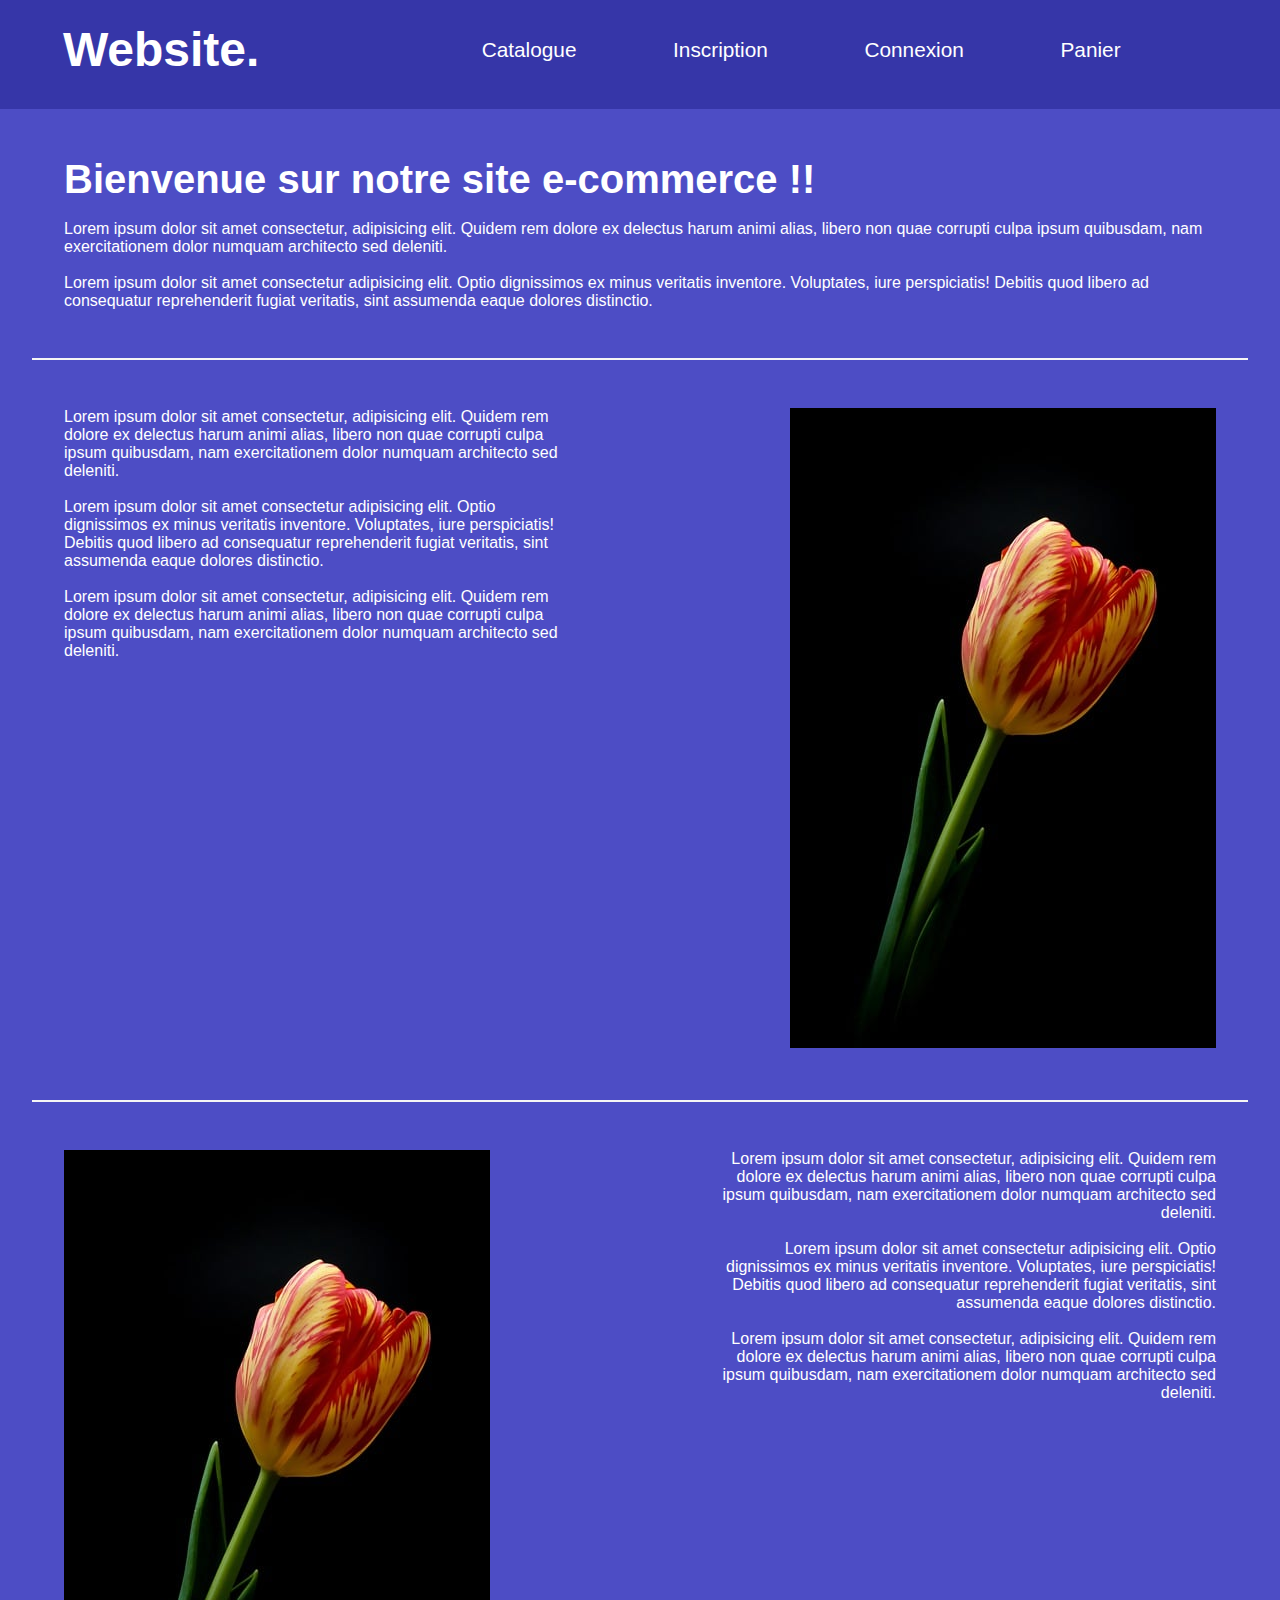
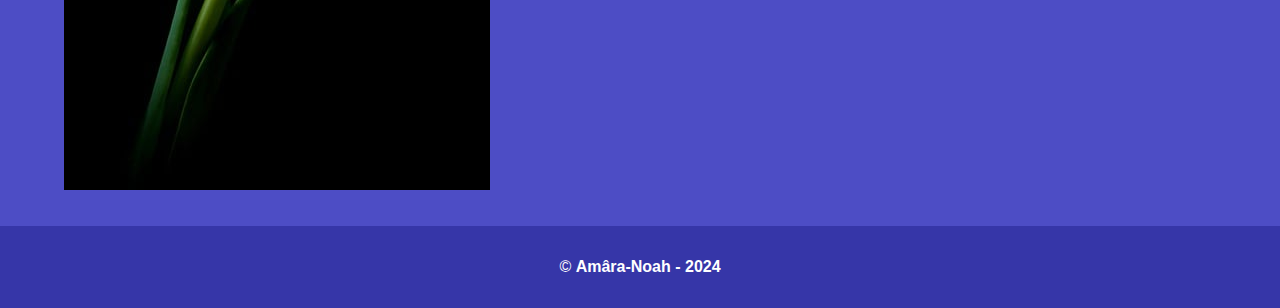
<file: index.html>
<!DOCTYPE html>
<html lang="fr-FR" dir="ltr">

<head>
    <meta charset="UTF-8">
    <meta name="viewport" content="width=device-width, initial-scale=1.0">
    <title>Site E-commerce en HTML5 & CSS3 - Serveur Web</title>
    <link rel="stylesheet" href="css/style.css">
</head>

<body>
    <header class="website-header">
        <a href="index.html">
            <h1 class="header-logo">Website.</h1>
        </a>
        <nav>
            <a href="html/catalogue.html">Catalogue</a>
            <a href="html/inscription.html">Inscription</a>
            <a href="html/connexion.html">Connexion</a>
            <a href="html/panier.html">Panier</a>
        </nav>
    </header>

    <main class="accueil-main">
        <section class="main-intro">
            <h1>Bienvenue sur notre site e-commerce !!</h1>
            <br>
            <p>
                Lorem ipsum dolor sit amet consectetur, adipisicing elit. Quidem rem dolore ex delectus harum animi
                alias,
                libero non quae corrupti culpa ipsum quibusdam, nam exercitationem dolor numquam architecto sed
                deleniti.
            </p>
            <br>
            <p>
                Lorem ipsum dolor sit amet consectetur adipisicing elit. Optio dignissimos ex minus veritatis inventore.
                Voluptates, iure perspiciatis! Debitis quod libero ad consequatur reprehenderit fugiat veritatis, sint
                assumenda
                eaque dolores distinctio.
            </p>
        </section>

        <hr class="delimiter">

        <section class="section-description">
            <article class="article-text">
                <p>
                    Lorem ipsum dolor sit amet consectetur, adipisicing elit. Quidem rem dolore ex delectus harum animi
                    alias,
                    libero non quae corrupti culpa ipsum quibusdam, nam exercitationem dolor numquam architecto sed
                    deleniti.
                </p>
                <br>
                <p>
                    Lorem ipsum dolor sit amet consectetur adipisicing elit. Optio dignissimos ex minus veritatis
                    inventore.
                    Voluptates, iure perspiciatis! Debitis quod libero ad consequatur reprehenderit fugiat veritatis,
                    sint assumenda
                    eaque dolores distinctio.
                </p>
                <br>
                <p>
                    Lorem ipsum dolor sit amet consectetur, adipisicing elit. Quidem rem dolore ex delectus harum animi
                    alias,
                    libero non quae corrupti culpa ipsum quibusdam, nam exercitationem dolor numquam architecto sed
                    deleniti.
                </p>
            </article>
            <article class="article-img">
                <img src="images/tulips-7884877_640.jpg" alt="Tulip in a black backdrop">
            </article>
        </section>

        <hr class="delimiter">

        <section class="section-description">
            <article class="article-img">
                <img src="images/tulips-7884877_640.jpg" alt="Tulip in a black backdrop">
            </article>
            <article class="article-text">
                <p>
                    Lorem ipsum dolor sit amet consectetur, adipisicing elit. Quidem rem dolore ex delectus harum animi
                    alias,
                    libero non quae corrupti culpa ipsum quibusdam, nam exercitationem dolor numquam architecto sed
                    deleniti.
                </p>
                <br>
                <p>
                    Lorem ipsum dolor sit amet consectetur adipisicing elit. Optio dignissimos ex minus veritatis
                    inventore.
                    Voluptates, iure perspiciatis! Debitis quod libero ad consequatur reprehenderit fugiat veritatis,
                    sint assumenda
                    eaque dolores distinctio.
                </p>
                <br>
                <p>
                    Lorem ipsum dolor sit amet consectetur, adipisicing elit. Quidem rem dolore ex delectus harum animi
                    alias,
                    libero non quae corrupti culpa ipsum quibusdam, nam exercitationem dolor numquam architecto sed
                    deleniti.
                </p>
            </article>
        </section>
    </main>

    <footer class="website-footer">
        &copy; <strong>Amâra-Noah - 2024</strong>
    </footer>
</body>

</html>
</file>
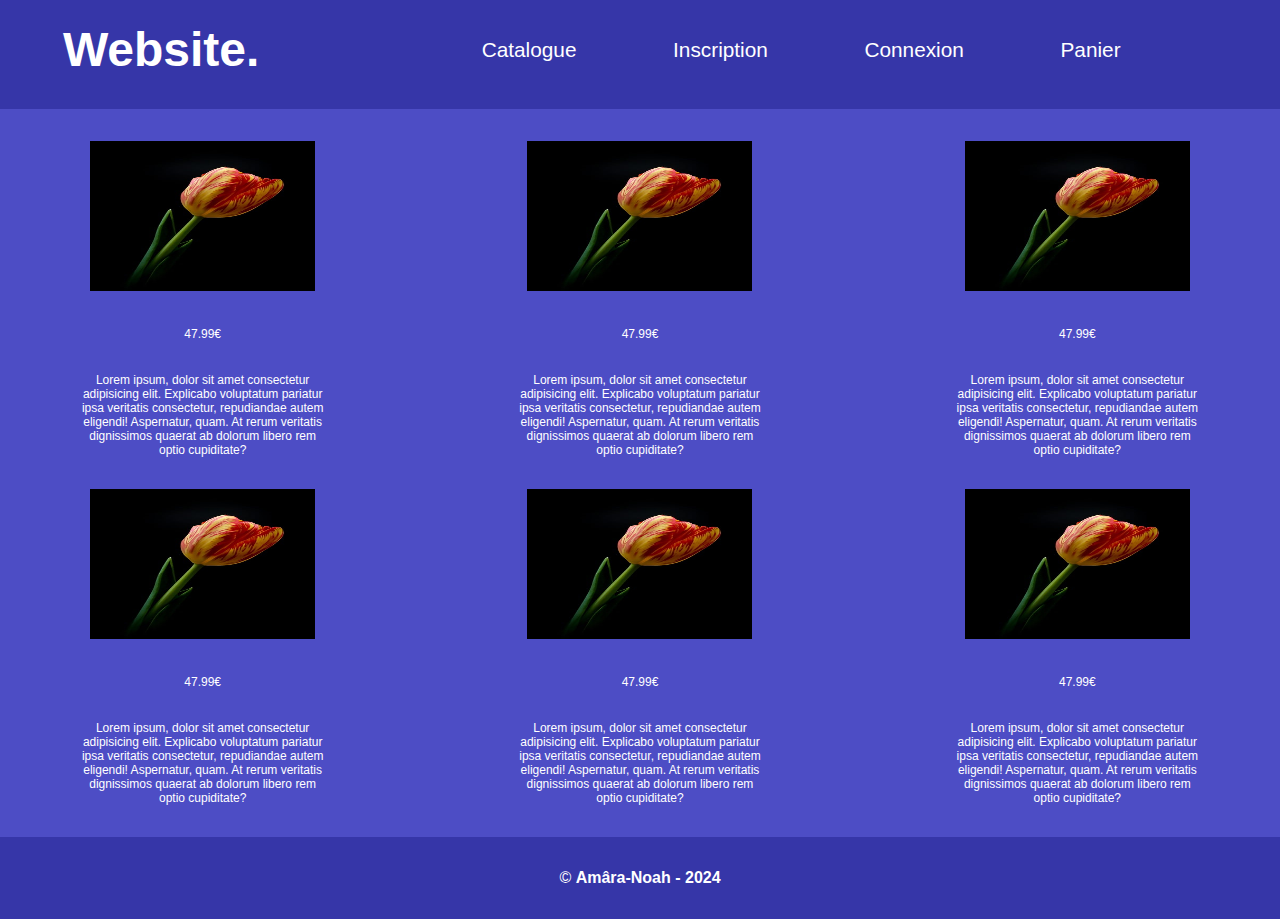
<file: html/catalogue.html>
<!DOCTYPE html>
<html lang="fr-FR" dir="ltr">

<head>
    <meta charset="UTF-8">
    <meta name="viewport" content="width=device-width, initial-scale=1.0">
    <title>Site E-commerce en HTML5 & CSS3 - Serveur Web</title>
    <link rel="stylesheet" href="../css/style.css">
</head>

<body>
    <header class="website-header">
        <a href="../index.html">
            <h1 class="header-logo">Website.</h1>
        </a>
        <nav>
            <a href="catalogue.html">Catalogue</a>
            <a href="inscription.html">Inscription</a>
            <a href="connexion.html">Connexion</a>
            <a href="panier.html">Panier</a>
        </nav>
    </header>

    <main class="catalogue-main">
        <section class="catalogue-section">
            <article class="catalogue-article">
                <a href="detail.html">
                    <img class="image" src="../images/tulips-7884877_640.jpg" alt="" width="225" height="150">
                </a>
                <p>47.99€</p>
                <br>
                <p>Lorem ipsum, dolor sit amet consectetur adipisicing elit. Explicabo voluptatum pariatur ipsa
                    veritatis
                    consectetur, repudiandae autem eligendi! Aspernatur, quam. At rerum veritatis dignissimos quaerat ab
                    dolorum
                    libero rem optio cupiditate?</p>
            </article>
            <article class="catalogue-article">
                <a href="detail.html">
                    <img class="image" src="../images/tulips-7884877_640.jpg" alt="" width="225" height="150">
                </a>
                <p>47.99€</p>
                <br>
                <p>Lorem ipsum, dolor sit amet consectetur adipisicing elit. Explicabo voluptatum pariatur ipsa
                    veritatis
                    consectetur, repudiandae autem eligendi! Aspernatur, quam. At rerum veritatis dignissimos quaerat ab
                    dolorum
                    libero rem optio cupiditate?</p>
            </article>
            <article class="catalogue-article">
                <a href="detail.html">
                    <img class="image" src="../images/tulips-7884877_640.jpg" alt="" width="225" height="150">
                </a>
                <p>47.99€</p>
                <br>
                <p>Lorem ipsum, dolor sit amet consectetur adipisicing elit. Explicabo voluptatum pariatur ipsa
                    veritatis
                    consectetur, repudiandae autem eligendi! Aspernatur, quam. At rerum veritatis dignissimos quaerat ab
                    dolorum
                    libero rem optio cupiditate?</p>
            </article>
            <article class="catalogue-article">
                <a href="detail.html">
                    <img class="image" src="../images/tulips-7884877_640.jpg" alt="" width="225" height="150">
                </a>
                <p>47.99€</p>
                <br>
                <p>Lorem ipsum, dolor sit amet consectetur adipisicing elit. Explicabo voluptatum pariatur ipsa
                    veritatis
                    consectetur, repudiandae autem eligendi! Aspernatur, quam. At rerum veritatis dignissimos quaerat ab
                    dolorum
                    libero rem optio cupiditate?</p>
            </article>
            <article class="catalogue-article">
                <a href="detail.html">
                    <img class="image" src="../images/tulips-7884877_640.jpg" alt="" width="225" height="150">
                </a>
                <p>47.99€</p>
                <br>
                <p>Lorem ipsum, dolor sit amet consectetur adipisicing elit. Explicabo voluptatum pariatur ipsa
                    veritatis
                    consectetur, repudiandae autem eligendi! Aspernatur, quam. At rerum veritatis dignissimos quaerat ab
                    dolorum
                    libero rem optio cupiditate?</p>
            </article>
            <article class="catalogue-article">
                <a href="detail.html">
                    <img class="image" src="../images/tulips-7884877_640.jpg" alt="" width="225" height="150">
                </a>
                <p>47.99€</p>
                <br>
                <p>Lorem ipsum, dolor sit amet consectetur adipisicing elit. Explicabo voluptatum pariatur ipsa
                    veritatis
                    consectetur, repudiandae autem eligendi! Aspernatur, quam. At rerum veritatis dignissimos quaerat ab
                    dolorum
                    libero rem optio cupiditate?</p>
            </article>
        </section>
    </main>

    <footer class="website-footer">
        &copy; <strong>Amâra-Noah - 2024</strong>
    </footer>
</body>

</html>
</file>
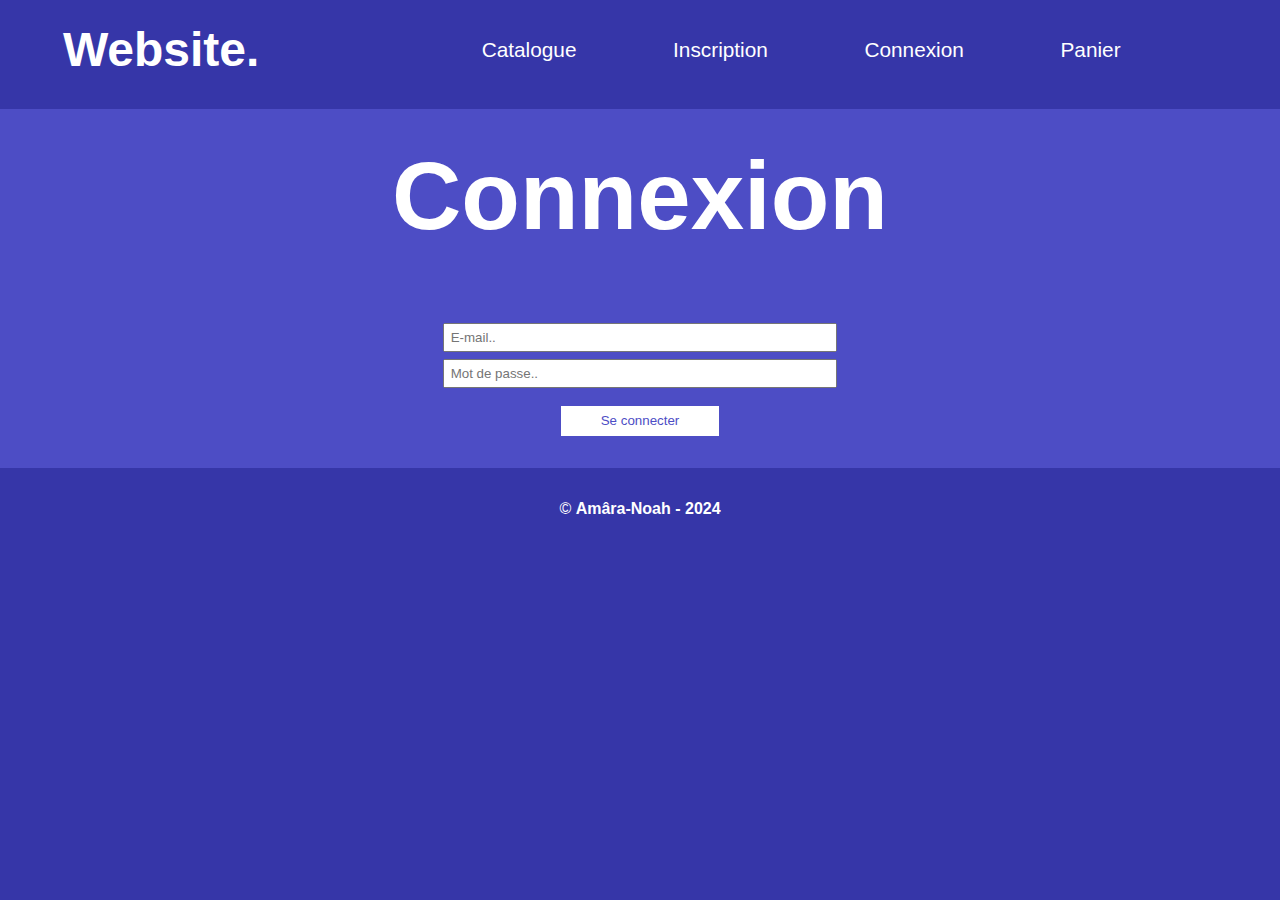
<file: html/connexion.html>
<!DOCTYPE html>
<html lang="fr-FR" dir="ltr">

<head>
    <meta charset="UTF-8">
    <meta name="viewport" content="width=device-width, initial-scale=1.0">
    <title>Site E-commerce en HTML5 & CSS3 - Serveur Web</title>
    <link rel="stylesheet" href="../css/style.css">
</head>

<body>
    <header class="website-header">
        <a href="../index.html">
            <h1 class="header-logo">Website.</h1>
        </a>
        <nav>
            <a href="catalogue.html">Catalogue</a>
            <a href="inscription.html">Inscription</a>
            <a href="connexion.html">Connexion</a>
            <a href="panier.html">Panier</a>
        </nav>
    </header>

    <main class="registration-main">
        <article class="register-title">
            <h1>Connexion</h1>
        </article>
        <article class="registration-article">
            <form action="" class="registration-form" method="post">
                <label for="emails" hidden>Adresse e-mail :</label>
                <input type="email" name="emails" id="emails" maxlength="80" placeholder="E-mail.." required>
                <br>
                <label for="secret-password" hidden>Mot de passe :</label>
                <input type="password" name="secret-password" id="secret-password" placeholder="Mot de passe.."
                    maxlength="100" required>
                <br>
                <div>
                    <button type="submit">Se connecter</button>
                </div>
            </form>
        </article>
    </main>

    <footer class="website-footer">
        &copy; <strong>Amâra-Noah - 2024</strong>
    </footer>
</body>

</html>
</file>
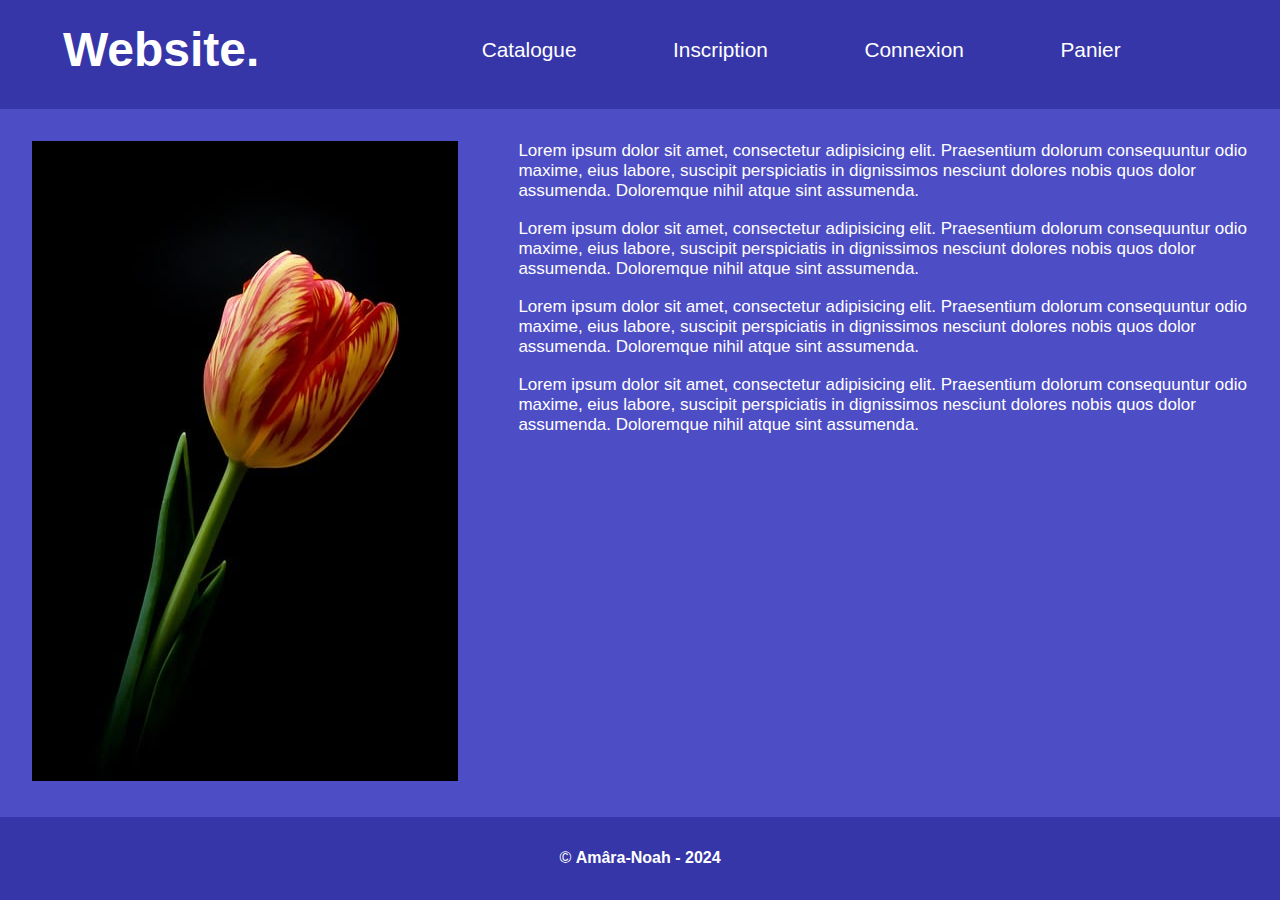
<file: html/detail.html>
<!DOCTYPE html>
<html lang="fr-FR" dir="ltr">

<head>
    <meta charset="UTF-8">
    <meta name="viewport" content="width=device-width, initial-scale=1.0">
    <title>Site E-commerce en HTML5 & CSS3 - Serveur Web</title>
    <link rel="stylesheet" href="../css/style.css">
</head>

<body>
    <header class="website-header">
        <a href="../index.html">
            <h1 class="header-logo">Website.</h1>
        </a>
        <nav>
            <a href="catalogue.html">Catalogue</a>
            <a href="inscription.html">Inscription</a>
            <a href="connexion.html">Connexion</a>
            <a href="panier.html">Panier</a>
        </nav>
    </header>

    <main class="details-main">
        <section class="details-section">
            <article class="details-img">
                <img src="../images/tulips-7884877_640.jpg" alt="Tulip in a black backdrop">
            </article>
            <article class="details-text">
                <p>Lorem ipsum dolor sit amet, consectetur adipisicing elit. Praesentium dolorum consequuntur odio
                    maxime, eius
                    labore, suscipit perspiciatis in dignissimos nesciunt dolores nobis quos dolor assumenda. Doloremque
                    nihil atque
                    sint assumenda.</p>
                <br>
                <p>Lorem ipsum dolor sit amet, consectetur adipisicing elit. Praesentium dolorum consequuntur odio
                    maxime, eius
                    labore, suscipit perspiciatis in dignissimos nesciunt dolores nobis quos dolor assumenda. Doloremque
                    nihil atque
                    sint assumenda.</p>
                <br>
                <p>Lorem ipsum dolor sit amet, consectetur adipisicing elit. Praesentium dolorum consequuntur odio
                    maxime, eius
                    labore, suscipit perspiciatis in dignissimos nesciunt dolores nobis quos dolor assumenda. Doloremque
                    nihil atque
                    sint assumenda.</p>
                <br>
                <p>Lorem ipsum dolor sit amet, consectetur adipisicing elit. Praesentium dolorum consequuntur odio
                    maxime, eius
                    labore, suscipit perspiciatis in dignissimos nesciunt dolores nobis quos dolor assumenda. Doloremque
                    nihil atque
                    sint assumenda.</p>
            </article>
        </section>
    </main>

    <footer class="website-footer">
        &copy; <strong>Amâra-Noah - 2024</strong>
    </footer>
</body>
</file>
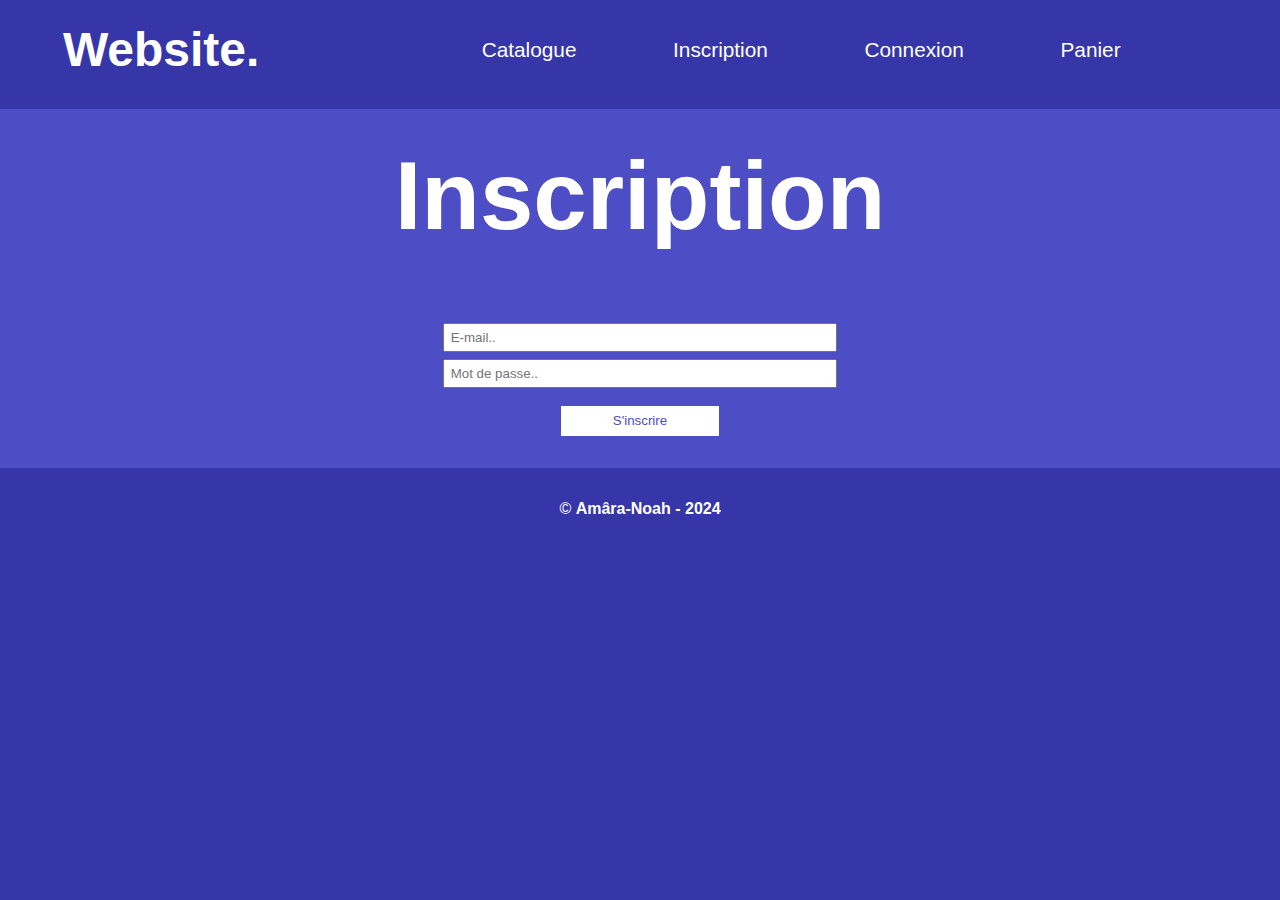
<file: html/inscription.html>
<!DOCTYPE html>
<html lang="fr-FR" dir="ltr">

<head>
    <meta charset="UTF-8">
    <meta name="viewport" content="width=device-width, initial-scale=1.0">
    <title>Site E-commerce en HTML5 & CSS3 - Serveur Web</title>
    <link rel="stylesheet" href="../css/style.css">
</head>

<body>
    <header class="website-header">
        <a href="../index.html">
            <h1 class="header-logo">Website.</h1>
        </a>
        <nav>
            <a href="catalogue.html">Catalogue</a>
            <a href="inscription.html">Inscription</a>
            <a href="connexion.html">Connexion</a>
            <a href="panier.html">Panier</a>
        </nav>
    </header>

    <main class="registration-main">
        <article class="register-title">
            <h1>Inscription</h1>
        </article>
        <article class="registration-article">
            <form action="" class="registration-form" method="post">
                <label for="emails" hidden>Adresse e-mail :</label>
                <input type="email" name="emails" id="emails" maxlength="80" placeholder="E-mail.." required>
                <br>
                <label for="secret-password" hidden>Mot de passe :</label>
                <input type="password" name="secret-password" id="secret-password" placeholder="Mot de passe.."
                    maxlength="100" required>
                <br>
                <div>
                    <button type="submit">S'inscrire</button>
                </div>
            </form>
        </article>
    </main>

    <footer class="website-footer">
        &copy; <strong>Amâra-Noah - 2024</strong>
    </footer>
</body>

</html>
</file>
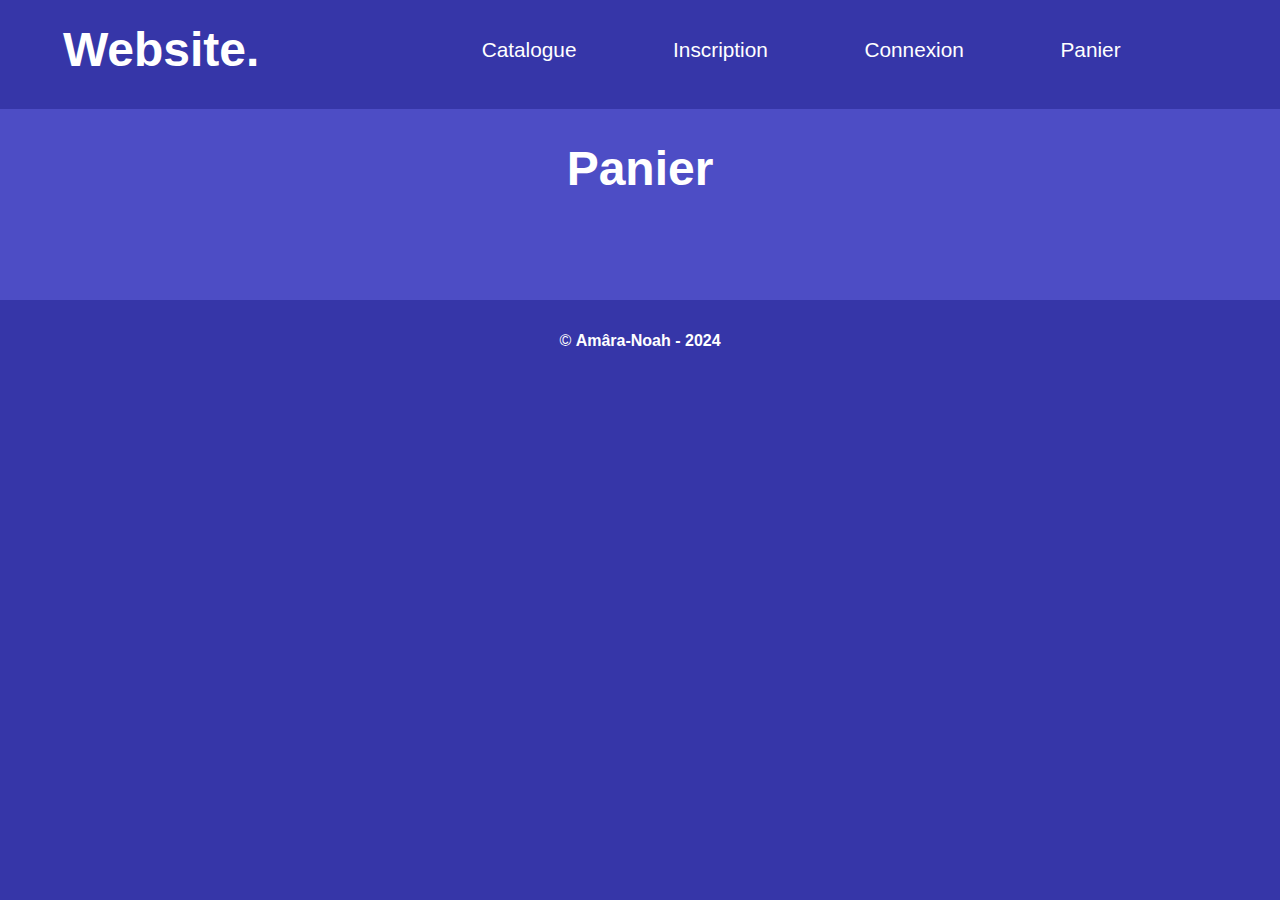
<file: html/panier.html>
<!DOCTYPE html>
<html lang="fr-FR" dir="ltr">

<head>
    <meta charset="UTF-8">
    <meta name="viewport" content="width=device-width, initial-scale=1.0">
    <title>Site E-commerce en HTML5 & CSS3 - Serveur Web</title>
    <link rel="stylesheet" href="../css/style.css">
</head>

<body>
    <header class="website-header">
        <a href="../index.html">
            <h1 class="header-logo">Website.</h1>
        </a>
        <nav>
            <a href="catalogue.html">Catalogue</a>
            <a href="inscription.html">Inscription</a>
            <a href="connexion.html">Connexion</a>
            <a href="panier.html">Panier</a>
        </nav>
    </header>

    <main>
        <h1 class="basket-title">Panier</h1>
    </main>


    <footer class="website-footer">
        &copy; <strong>Amâra-Noah - 2024</strong>
    </footer>
</body>

</html>
</file>
<file: css/style.css>
* {
    margin: 0;
    padding: 0;
    outline: none;
    text-decoration: none;
    list-style: none;
    font-family: Helvetica;
    color: white;
}

body {
    background-color: rgb(54, 54, 168);
}

.website-header {
    display: flex;
    flex-flow: row wrap;
    justify-content: space-around;
    margin-top: 1.4rem;

    .header-logo {
        font-size: 3rem;
    }

    nav {
        width: 65%;
        display: flex;
        flex-wrap: wrap;
        align-items: center;
        justify-content: space-evenly;
        font-size: 1.3em;
    }
}

main {
    background-color: rgb(77, 77, 197);
    margin: 2rem 0 0 0;
    padding: 2em 0;
}

.main-intro {
    width: 90%;
    margin: 1rem auto;

    h1 {
        font-size: 2.5em;
    }
}

.delimiter {
    width: 95%;
    margin: 3em auto;
    height: 2px;
    background-color: whitesmoke;
    border: none;
}

.section-description {
    width: 90%;
    margin: auto;
    display: flex;
    flex-flow: row wrap;
    justify-content: space-between;

    .article-text {
        width: 45%;
    }

    .article-text:nth-child(2) {
        text-align: end;
    }
}

.website-footer {
    text-align: center;
    background-color: rgb(54, 54, 168);
    padding: 2rem 0;
}

.catalogue-main {
    display: flex;
    flex-wrap: wrap;
    justify-content: space-evenly;

    .catalogue-section {
        /*display: flex;
        flex-flow: row wrap;
        justify-content: space-evenly;*/

        display: grid;
        grid-template-columns: repeat(3, 1fr);
        gap: 2rem;

        .catalogue-article {
            display: grid;
            grid-template-rows: subgrid;
            grid-row: span 3;
            align-items: start;
            justify-items: center;

            p {
                font-size: 12px;
                width: 60%;
                text-align: center;
            }
        }
    }
}

.details-section {
    display: flex;
    flex-wrap: wrap;
    justify-content: space-between;
    width: 95%;
    margin: auto;

    .details-text {
        width: 60%;

        p {
            font-size: 17px;
        }
    }
}

.basket-title,
.register-title {
    text-align: center;
    font-size: 3em;
    margin-bottom: 1.5em;
}

.registration-article {
    display: flex;
    justify-content: center;

    .registration-form {
        input {
            margin-bottom: .5em;
            height: 25px;
            width: 30vw;
            padding-left: .4em;
        }

        div {
            display: flex;
            justify-content: center;
            align-items: center;
            margin-top: .7em;

            button {
                width: 40%;
                height: 30px;
                color: rgb(77, 77, 197);
                background-color: white;
                border: none;
            }
        }
    }
}

.unknown {
    margin: .5em 0 0 1rem;
    font-size: 50px;
}
</file>
